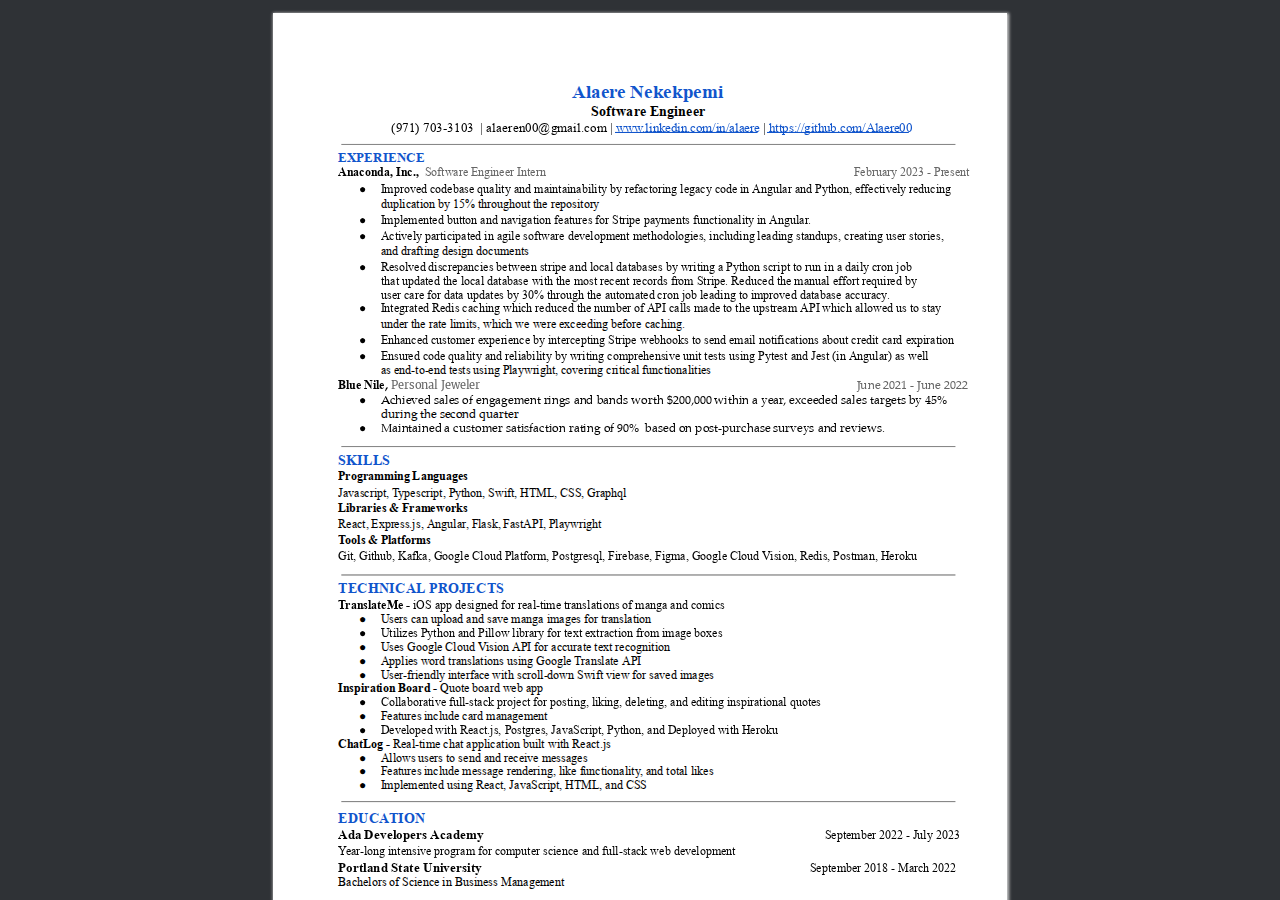
<file: resume.html>
<!DOCTYPE html>

<html xmlns="http://www.w3.org/1999/xhtml">
<head>
<meta charset="utf-8"/>

<meta http-equiv="X-UA-Compatible" content="IE=edge,chrome=1"/>
<style type="text/css">
/*! 
 * Base CSS for pdf2htmlEX
 * Copyright 2012,2013 Lu Wang <coolwanglu@gmail.com> 
 * https://github.com/coolwanglu/pdf2htmlEX/blob/master/share/LICENSE
 */#sidebar{position:absolute;top:0;left:0;bottom:0;width:250px;padding:0;margin:0;overflow:auto}#page-container{position:absolute;top:0;left:0;margin:0;padding:0;border:0}@media screen{#sidebar.opened+#page-container{left:250px}#page-container{bottom:0;right:0;overflow:auto}.loading-indicator{display:none}.loading-indicator.active{display:block;position:absolute;width:64px;height:64px;top:50%;left:50%;margin-top:-32px;margin-left:-32px}.loading-indicator img{position:absolute;top:0;left:0;bottom:0;right:0}}@media print{@page{margin:0}html{margin:0}body{margin:0;-webkit-print-color-adjust:exact}#sidebar{display:none}#page-container{width:auto;height:auto;overflow:visible;background-color:transparent}.d{display:none}}.pf{position:relative;background-color:white;overflow:hidden;margin:0;border:0}.pc{position:absolute;border:0;padding:0;margin:0;top:0;left:0;width:100%;height:100%;overflow:hidden;display:block;transform-origin:0 0;-ms-transform-origin:0 0;-webkit-transform-origin:0 0}.pc.opened{display:block}.bf{position:absolute;border:0;margin:0;top:0;bottom:0;width:100%;height:100%;-ms-user-select:none;-moz-user-select:none;-webkit-user-select:none;user-select:none}.bi{position:absolute;border:0;margin:0;-ms-user-select:none;-moz-user-select:none;-webkit-user-select:none;user-select:none}@media print{.pf{margin:0;box-shadow:none;page-break-after:always;page-break-inside:avoid}@-moz-document url-prefix(){.pf{overflow:visible;border:1px solid #fff}.pc{overflow:visible}}}.c{position:absolute;border:0;padding:0;margin:0;overflow:hidden;display:block}.t{position:absolute;white-space:pre;font-size:1px;transform-origin:0 100%;-ms-transform-origin:0 100%;-webkit-transform-origin:0 100%;unicode-bidi:bidi-override;-moz-font-feature-settings:"liga" 0}.t:after{content:''}.t:before{content:'';display:inline-block}.t span{position:relative;unicode-bidi:bidi-override}._{display:inline-block;color:transparent;z-index:-1}::selection{background:rgba(255,255,0,1.0)}::-moz-selection{background:rgba(255,255,0,1.0)}.pi{display:none}.d{position:absolute;transform-origin:0 100%;-ms-transform-origin:0 100%;-webkit-transform-origin:0 100%}.it{border:0;background-color:rgba(255,255,255,0.0)}.ir:hover{cursor:pointer}</style>
<style type="text/css">
/*! 
 * Fancy styles for pdf2htmlEX
 * Copyright 2012,2013 Lu Wang <coolwanglu@gmail.com> 
 * https://github.com/coolwanglu/pdf2htmlEX/blob/master/share/LICENSE
 */@keyframes fadein{from{opacity:0}to{opacity:1}}@-webkit-keyframes fadein{from{opacity:0}to{opacity:1}}@keyframes swing{0{transform:rotate(0)}10%{transform:rotate(0)}90%{transform:rotate(720deg)}100%{transform:rotate(720deg)}}@-webkit-keyframes swing{0{-webkit-transform:rotate(0)}10%{-webkit-transform:rotate(0)}90%{-webkit-transform:rotate(720deg)}100%{-webkit-transform:rotate(720deg)}}@media screen{#sidebar{background-color:#2f3236;background-image:url("[data-uri]")}#outline{font-family:Georgia,Times,"Times New Roman",serif;font-size:13px;margin:2em 1em}#outline ul{padding:0}#outline li{list-style-type:none;margin:1em 0}#outline li>ul{margin-left:1em}#outline a,#outline a:visited,#outline a:hover,#outline a:active{line-height:1.2;color:#e8e8e8;text-overflow:ellipsis;white-space:nowrap;text-decoration:none;display:block;overflow:hidden;outline:0}#outline a:hover{color:#0cf}#page-container{background-color:#2f3236;-webkit-transition:left 500ms;transition:left 500ms}.pf{margin:13px auto;box-shadow:1px 1px 3px 1px #cccccc;border-collapse:separate}.pc.opened{-webkit-animation:fadein 100ms;animation:fadein 100ms}.loading-indicator.active{-webkit-animation:swing 1.5s ease-in-out .01s infinite alternate none;animation:swing 1.5s ease-in-out .01s infinite alternate none}.checked{background:no-repeat url([data-uri])}}</style>
<style type="text/css">
.ff0{font-family:sans-serif;visibility:hidden;}
@font-face{font-family:ff1;src:url('[data-uri]')format("woff");}.ff1{font-family:ff1;line-height:0.893555;font-style:normal;font-weight:normal;visibility:visible;}
@font-face{font-family:ff2;src:url('[data-uri]')format("woff");}.ff2{font-family:ff2;line-height:0.910645;font-style:normal;font-weight:normal;visibility:visible;}
@font-face{font-family:ff3;src:url('[data-uri]')format("woff");}.ff3{font-family:ff3;line-height:0.666504;font-style:normal;font-weight:normal;visibility:visible;}
@font-face{font-family:ff4;src:url('[data-uri]')format("woff");}.ff4{font-family:ff4;line-height:0.846000;font-style:normal;font-weight:normal;visibility:visible;}
@font-face{font-family:ff5;src:url('[data-uri]')format("woff");}.ff5{font-family:ff5;line-height:0.998000;font-style:normal;font-weight:normal;visibility:visible;}
@font-face{font-family:ff6;src:url('[data-uri]')format("woff");}.ff6{font-family:ff6;line-height:1.014000;font-style:normal;font-weight:normal;visibility:visible;}
.m0{transform:matrix(0.300000,0.000000,0.000000,0.300000,0,0);-ms-transform:matrix(0.300000,0.000000,0.000000,0.300000,0,0);-webkit-transform:matrix(0.300000,0.000000,0.000000,0.300000,0,0);}
.m1{transform:matrix(1.200000,0.000000,0.000000,1.200000,0,0);-ms-transform:matrix(1.200000,0.000000,0.000000,1.200000,0,0);-webkit-transform:matrix(1.200000,0.000000,0.000000,1.200000,0,0);}
.v0{vertical-align:0.000000px;}
.ls0{letter-spacing:0.000000px;}
.sc_{text-shadow:none;}
.sc0{text-shadow:-0.015em 0 transparent,0 0.015em transparent,0.015em 0 transparent,0 -0.015em  transparent;}
@media screen and (-webkit-min-device-pixel-ratio:0){
.sc_{-webkit-text-stroke:0px transparent;}
.sc0{-webkit-text-stroke:0.015em transparent;text-shadow:none;}
}
.ws0{word-spacing:0.000000px;}
._a{margin-left:-4.015182px;}
._4{margin-left:-2.727539px;}
._0{margin-left:-1.193487px;}
._7{width:9.064349px;}
._3{width:10.071674px;}
._2{width:11.132820px;}
._1{width:15.989120px;}
._6{width:47.839844px;}
._5{width:1027.243989px;}
._b{width:1093.643152px;}
._9{width:1136.722672px;}
._8{width:1254.471149px;}
.fc0{color:rgb(17,85,204);}
.fc2{color:rgb(102,102,102);}
.fc1{color:rgb(0,0,0);}
.fs5{font-size:36.000000px;}
.fs4{font-size:39.999999px;}
.fs3{font-size:42.000000px;}
.fs2{font-size:44.000001px;}
.fs1{font-size:48.000000px;}
.fs0{font-size:64.000002px;}
.y0{bottom:0.000000px;}
.y31{bottom:77.912919px;}
.y30{bottom:91.971316px;}
.y2f{bottom:108.523903px;}
.y2e{bottom:124.215743px;}
.y2d{bottom:140.173172px;}
.y2c{bottom:174.390896px;}
.y2b{bottom:188.242460px;}
.y2a{bottom:202.094012px;}
.y29{bottom:215.945583px;}
.y28{bottom:229.744412px;}
.y27{bottom:243.595976px;}
.y26{bottom:257.447528px;}
.y25{bottom:271.299099px;}
.y24{bottom:285.097928px;}
.y23{bottom:298.949492px;}
.y22{bottom:312.801044px;}
.y21{bottom:326.652608px;}
.y20{bottom:340.504172px;}
.y1f{bottom:354.355743px;}
.y1e{bottom:369.501630px;}
.y1d{bottom:403.548555px;}
.y1c{bottom:419.417211px;}
.y1b{bottom:435.285867px;}
.y1a{bottom:451.154511px;}
.y19{bottom:467.023167px;}
.y18{bottom:482.891823px;}
.y17{bottom:498.037686px;}
.y16{bottom:530.707100px;}
.y15{bottom:545.250960px;}
.y14{bottom:559.650956px;}
.y13{bottom:574.523591px;}
.y12{bottom:589.672923px;}
.y11{bottom:603.471752px;}
.y10{bottom:619.401044px;}
.yf{bottom:635.322435px;}
.ye{bottom:651.199016px;}
.yd{bottom:665.050575px;}
.yc{bottom:678.849411px;}
.yb{bottom:692.648240px;}
.ya{bottom:708.307323px;}
.y9{bottom:723.920576px;}
.y8{bottom:739.586572px;}
.y7{bottom:755.245678px;}
.y6{bottom:770.858936px;}
.y5{bottom:787.464257px;}
.y4{bottom:801.522656px;}
.y3{bottom:831.880079px;}
.y2{bottom:847.318360px;}
.y1{bottom:865.434375px;}
.h8{height:27.109374px;}
.h5{height:27.792968px;}
.h7{height:29.239999px;}
.h4{height:29.820313px;}
.h6{height:29.920001px;}
.h3{height:30.572266px;}
.h2{height:32.531250px;}
.h1{height:43.375001px;}
.h0{height:950.400000px;}
.w0{width:734.400000px;}
.x0{left:0.000000px;}
.x4{left:64.800000px;}
.x5{left:86.400000px;}
.x6{left:108.000000px;}
.x3{left:118.430897px;}
.x1{left:299.620269px;}
.x2{left:318.149010px;}
@media print{
.v0{vertical-align:0.000000pt;}
.ls0{letter-spacing:0.000000pt;}
.ws0{word-spacing:0.000000pt;}
._a{margin-left:-4.461313pt;}
._4{margin-left:-3.030599pt;}
._0{margin-left:-1.326097pt;}
._7{width:10.071499pt;}
._3{width:11.190749pt;}
._2{width:12.369800pt;}
._1{width:17.765689pt;}
._6{width:53.155382pt;}
._5{width:1141.382210pt;}
._b{width:1215.159058pt;}
._9{width:1263.025191pt;}
._8{width:1393.856832pt;}
.fs5{font-size:40.000000pt;}
.fs4{font-size:44.444443pt;}
.fs3{font-size:46.666667pt;}
.fs2{font-size:48.888890pt;}
.fs1{font-size:53.333333pt;}
.fs0{font-size:71.111113pt;}
.y0{bottom:0.000000pt;}
.y31{bottom:86.569910pt;}
.y30{bottom:102.190351pt;}
.y2f{bottom:120.582115pt;}
.y2e{bottom:138.017492pt;}
.y2d{bottom:155.747969pt;}
.y2c{bottom:193.767663pt;}
.y2b{bottom:209.158289pt;}
.y2a{bottom:224.548903pt;}
.y29{bottom:239.939536pt;}
.y28{bottom:255.271569pt;}
.y27{bottom:270.662196pt;}
.y26{bottom:286.052809pt;}
.y25{bottom:301.443443pt;}
.y24{bottom:316.775476pt;}
.y23{bottom:332.166103pt;}
.y22{bottom:347.556716pt;}
.y21{bottom:362.947343pt;}
.y20{bottom:378.337969pt;}
.y1f{bottom:393.728603pt;}
.y1e{bottom:410.557367pt;}
.y1d{bottom:448.387283pt;}
.y1c{bottom:466.019123pt;}
.y1b{bottom:483.650963pt;}
.y1a{bottom:501.282790pt;}
.y19{bottom:518.914630pt;}
.y18{bottom:536.546470pt;}
.y17{bottom:553.375207pt;}
.y16{bottom:589.674556pt;}
.y15{bottom:605.834400pt;}
.y14{bottom:621.834396pt;}
.y13{bottom:638.359546pt;}
.y12{bottom:655.192136pt;}
.y11{bottom:670.524169pt;}
.y10{bottom:688.223383pt;}
.yf{bottom:705.913816pt;}
.ye{bottom:723.554463pt;}
.yd{bottom:738.945083pt;}
.yc{bottom:754.277123pt;}
.yb{bottom:769.609156pt;}
.ya{bottom:787.008136pt;}
.y9{bottom:804.356196pt;}
.y8{bottom:821.762857pt;}
.y7{bottom:839.161864pt;}
.y6{bottom:856.509929pt;}
.y5{bottom:874.960286pt;}
.y4{bottom:890.580729pt;}
.y3{bottom:924.311199pt;}
.y2{bottom:941.464844pt;}
.y1{bottom:961.593750pt;}
.h8{height:30.121527pt;}
.h5{height:30.881076pt;}
.h7{height:32.488888pt;}
.h4{height:33.133681pt;}
.h6{height:33.244445pt;}
.h3{height:33.969185pt;}
.h2{height:36.145833pt;}
.h1{height:48.194446pt;}
.h0{height:1056.000000pt;}
.w0{width:816.000000pt;}
.x0{left:0.000000pt;}
.x4{left:72.000000pt;}
.x5{left:96.000000pt;}
.x6{left:120.000000pt;}
.x3{left:131.589886pt;}
.x1{left:332.911410pt;}
.x2{left:353.498900pt;}
}
</style>
<script>
/*
 Copyright 2012 Mozilla Foundation 
 Copyright 2013 Lu Wang <coolwanglu@gmail.com>
 Apachine License Version 2.0 
*/
(function(){function b(a,b,e,f){var c=(a.className||"").split(/\s+/g);""===c[0]&&c.shift();var d=c.indexOf(b);0>d&&e&&c.push(b);0<=d&&f&&c.splice(d,1);a.className=c.join(" ");return 0<=d}if(!("classList"in document.createElement("div"))){var e={add:function(a){b(this.element,a,!0,!1)},contains:function(a){return b(this.element,a,!1,!1)},remove:function(a){b(this.element,a,!1,!0)},toggle:function(a){b(this.element,a,!0,!0)}};Object.defineProperty(HTMLElement.prototype,"classList",{get:function(){if(this._classList)return this._classList;
var a=Object.create(e,{element:{value:this,writable:!1,enumerable:!0}});Object.defineProperty(this,"_classList",{value:a,writable:!1,enumerable:!1});return a},enumerable:!0})}})();
</script>
<script>
(function(){/*
 pdf2htmlEX.js: Core UI functions for pdf2htmlEX 
 Copyright 2012,2013 Lu Wang <coolwanglu@gmail.com> and other contributors 
 https://github.com/coolwanglu/pdf2htmlEX/blob/master/share/LICENSE 
*/
var pdf2htmlEX=window.pdf2htmlEX=window.pdf2htmlEX||{},CSS_CLASS_NAMES={page_frame:"pf",page_content_box:"pc",page_data:"pi",background_image:"bi",link:"l",input_radio:"ir",__dummy__:"no comma"},DEFAULT_CONFIG={container_id:"page-container",sidebar_id:"sidebar",outline_id:"outline",loading_indicator_cls:"loading-indicator",preload_pages:3,render_timeout:100,scale_step:0.9,key_handler:!0,hashchange_handler:!0,view_history_handler:!0,__dummy__:"no comma"},EPS=1E-6;
function invert(a){var b=a[0]*a[3]-a[1]*a[2];return[a[3]/b,-a[1]/b,-a[2]/b,a[0]/b,(a[2]*a[5]-a[3]*a[4])/b,(a[1]*a[4]-a[0]*a[5])/b]}function transform(a,b){return[a[0]*b[0]+a[2]*b[1]+a[4],a[1]*b[0]+a[3]*b[1]+a[5]]}function get_page_number(a){return parseInt(a.getAttribute("data-page-no"),16)}function disable_dragstart(a){for(var b=0,c=a.length;b<c;++b)a[b].addEventListener("dragstart",function(){return!1},!1)}
function clone_and_extend_objs(a){for(var b={},c=0,e=arguments.length;c<e;++c){var h=arguments[c],d;for(d in h)h.hasOwnProperty(d)&&(b[d]=h[d])}return b}
function Page(a){if(a){this.shown=this.loaded=!1;this.page=a;this.num=get_page_number(a);this.original_height=a.clientHeight;this.original_width=a.clientWidth;var b=a.getElementsByClassName(CSS_CLASS_NAMES.page_content_box)[0];b&&(this.content_box=b,this.original_scale=this.cur_scale=this.original_height/b.clientHeight,this.page_data=JSON.parse(a.getElementsByClassName(CSS_CLASS_NAMES.page_data)[0].getAttribute("data-data")),this.ctm=this.page_data.ctm,this.ictm=invert(this.ctm),this.loaded=!0)}}
Page.prototype={hide:function(){this.loaded&&this.shown&&(this.content_box.classList.remove("opened"),this.shown=!1)},show:function(){this.loaded&&!this.shown&&(this.content_box.classList.add("opened"),this.shown=!0)},rescale:function(a){this.cur_scale=0===a?this.original_scale:a;this.loaded&&(a=this.content_box.style,a.msTransform=a.webkitTransform=a.transform="scale("+this.cur_scale.toFixed(3)+")");a=this.page.style;a.height=this.original_height*this.cur_scale+"px";a.width=this.original_width*this.cur_scale+
"px"},view_position:function(){var a=this.page,b=a.parentNode;return[b.scrollLeft-a.offsetLeft-a.clientLeft,b.scrollTop-a.offsetTop-a.clientTop]},height:function(){return this.page.clientHeight},width:function(){return this.page.clientWidth}};function Viewer(a){this.config=clone_and_extend_objs(DEFAULT_CONFIG,0<arguments.length?a:{});this.pages_loading=[];this.init_before_loading_content();var b=this;document.addEventListener("DOMContentLoaded",function(){b.init_after_loading_content()},!1)}
Viewer.prototype={scale:1,cur_page_idx:0,first_page_idx:0,init_before_loading_content:function(){this.pre_hide_pages()},initialize_radio_button:function(){for(var a=document.getElementsByClassName(CSS_CLASS_NAMES.input_radio),b=0;b<a.length;b++)a[b].addEventListener("click",function(){this.classList.toggle("checked")})},init_after_loading_content:function(){this.sidebar=document.getElementById(this.config.sidebar_id);this.outline=document.getElementById(this.config.outline_id);this.container=document.getElementById(this.config.container_id);
this.loading_indicator=document.getElementsByClassName(this.config.loading_indicator_cls)[0];for(var a=!0,b=this.outline.childNodes,c=0,e=b.length;c<e;++c)if("ul"===b[c].nodeName.toLowerCase()){a=!1;break}a||this.sidebar.classList.add("opened");this.find_pages();if(0!=this.pages.length){disable_dragstart(document.getElementsByClassName(CSS_CLASS_NAMES.background_image));this.config.key_handler&&this.register_key_handler();var h=this;this.config.hashchange_handler&&window.addEventListener("hashchange",
function(a){h.navigate_to_dest(document.location.hash.substring(1))},!1);this.config.view_history_handler&&window.addEventListener("popstate",function(a){a.state&&h.navigate_to_dest(a.state)},!1);this.container.addEventListener("scroll",function(){h.update_page_idx();h.schedule_render(!0)},!1);[this.container,this.outline].forEach(function(a){a.addEventListener("click",h.link_handler.bind(h),!1)});this.initialize_radio_button();this.render()}},find_pages:function(){for(var a=[],b={},c=this.container.childNodes,
e=0,h=c.length;e<h;++e){var d=c[e];d.nodeType===Node.ELEMENT_NODE&&d.classList.contains(CSS_CLASS_NAMES.page_frame)&&(d=new Page(d),a.push(d),b[d.num]=a.length-1)}this.pages=a;this.page_map=b},load_page:function(a,b,c){var e=this.pages;if(!(a>=e.length||(e=e[a],e.loaded||this.pages_loading[a]))){var e=e.page,h=e.getAttribute("data-page-url");if(h){this.pages_loading[a]=!0;var d=e.getElementsByClassName(this.config.loading_indicator_cls)[0];"undefined"===typeof d&&(d=this.loading_indicator.cloneNode(!0),
d.classList.add("active"),e.appendChild(d));var f=this,g=new XMLHttpRequest;g.open("GET",h,!0);g.onload=function(){if(200===g.status||0===g.status){var b=document.createElement("div");b.innerHTML=g.responseText;for(var d=null,b=b.childNodes,e=0,h=b.length;e<h;++e){var p=b[e];if(p.nodeType===Node.ELEMENT_NODE&&p.classList.contains(CSS_CLASS_NAMES.page_frame)){d=p;break}}b=f.pages[a];f.container.replaceChild(d,b.page);b=new Page(d);f.pages[a]=b;b.hide();b.rescale(f.scale);disable_dragstart(d.getElementsByClassName(CSS_CLASS_NAMES.background_image));
f.schedule_render(!1);c&&c(b)}delete f.pages_loading[a]};g.send(null)}void 0===b&&(b=this.config.preload_pages);0<--b&&(f=this,setTimeout(function(){f.load_page(a+1,b)},0))}},pre_hide_pages:function(){var a="@media screen{."+CSS_CLASS_NAMES.page_content_box+"{display:none;}}",b=document.createElement("style");b.styleSheet?b.styleSheet.cssText=a:b.appendChild(document.createTextNode(a));document.head.appendChild(b)},render:function(){for(var a=this.container,b=a.scrollTop,c=a.clientHeight,a=b-c,b=
b+c+c,c=this.pages,e=0,h=c.length;e<h;++e){var d=c[e],f=d.page,g=f.offsetTop+f.clientTop,f=g+f.clientHeight;g<=b&&f>=a?d.loaded?d.show():this.load_page(e):d.hide()}},update_page_idx:function(){var a=this.pages,b=a.length;if(!(2>b)){for(var c=this.container,e=c.scrollTop,c=e+c.clientHeight,h=-1,d=b,f=d-h;1<f;){var g=h+Math.floor(f/2),f=a[g].page;f.offsetTop+f.clientTop+f.clientHeight>=e?d=g:h=g;f=d-h}this.first_page_idx=d;for(var g=h=this.cur_page_idx,k=0;d<b;++d){var f=a[d].page,l=f.offsetTop+f.clientTop,
f=f.clientHeight;if(l>c)break;f=(Math.min(c,l+f)-Math.max(e,l))/f;if(d===h&&Math.abs(f-1)<=EPS){g=h;break}f>k&&(k=f,g=d)}this.cur_page_idx=g}},schedule_render:function(a){if(void 0!==this.render_timer){if(!a)return;clearTimeout(this.render_timer)}var b=this;this.render_timer=setTimeout(function(){delete b.render_timer;b.render()},this.config.render_timeout)},register_key_handler:function(){var a=this;window.addEventListener("DOMMouseScroll",function(b){if(b.ctrlKey){b.preventDefault();var c=a.container,
e=c.getBoundingClientRect(),c=[b.clientX-e.left-c.clientLeft,b.clientY-e.top-c.clientTop];a.rescale(Math.pow(a.config.scale_step,b.detail),!0,c)}},!1);window.addEventListener("keydown",function(b){var c=!1,e=b.ctrlKey||b.metaKey,h=b.altKey;switch(b.keyCode){case 61:case 107:case 187:e&&(a.rescale(1/a.config.scale_step,!0),c=!0);break;case 173:case 109:case 189:e&&(a.rescale(a.config.scale_step,!0),c=!0);break;case 48:e&&(a.rescale(0,!1),c=!0);break;case 33:h?a.scroll_to(a.cur_page_idx-1):a.container.scrollTop-=
a.container.clientHeight;c=!0;break;case 34:h?a.scroll_to(a.cur_page_idx+1):a.container.scrollTop+=a.container.clientHeight;c=!0;break;case 35:a.container.scrollTop=a.container.scrollHeight;c=!0;break;case 36:a.container.scrollTop=0,c=!0}c&&b.preventDefault()},!1)},rescale:function(a,b,c){var e=this.scale;this.scale=a=0===a?1:b?e*a:a;c||(c=[0,0]);b=this.container;c[0]+=b.scrollLeft;c[1]+=b.scrollTop;for(var h=this.pages,d=h.length,f=this.first_page_idx;f<d;++f){var g=h[f].page;if(g.offsetTop+g.clientTop>=
c[1])break}g=f-1;0>g&&(g=0);var g=h[g].page,k=g.clientWidth,f=g.clientHeight,l=g.offsetLeft+g.clientLeft,m=c[0]-l;0>m?m=0:m>k&&(m=k);k=g.offsetTop+g.clientTop;c=c[1]-k;0>c?c=0:c>f&&(c=f);for(f=0;f<d;++f)h[f].rescale(a);b.scrollLeft+=m/e*a+g.offsetLeft+g.clientLeft-m-l;b.scrollTop+=c/e*a+g.offsetTop+g.clientTop-c-k;this.schedule_render(!0)},fit_width:function(){var a=this.cur_page_idx;this.rescale(this.container.clientWidth/this.pages[a].width(),!0);this.scroll_to(a)},fit_height:function(){var a=this.cur_page_idx;
this.rescale(this.container.clientHeight/this.pages[a].height(),!0);this.scroll_to(a)},get_containing_page:function(a){for(;a;){if(a.nodeType===Node.ELEMENT_NODE&&a.classList.contains(CSS_CLASS_NAMES.page_frame)){a=get_page_number(a);var b=this.page_map;return a in b?this.pages[b[a]]:null}a=a.parentNode}return null},link_handler:function(a){var b=a.target,c=b.getAttribute("data-dest-detail");if(c){if(this.config.view_history_handler)try{var e=this.get_current_view_hash();window.history.replaceState(e,
"","#"+e);window.history.pushState(c,"","#"+c)}catch(h){}this.navigate_to_dest(c,this.get_containing_page(b));a.preventDefault()}},navigate_to_dest:function(a,b){try{var c=JSON.parse(a)}catch(e){return}if(c instanceof Array){var h=c[0],d=this.page_map;if(h in d){for(var f=d[h],h=this.pages[f],d=2,g=c.length;d<g;++d){var k=c[d];if(null!==k&&"number"!==typeof k)return}for(;6>c.length;)c.push(null);var g=b||this.pages[this.cur_page_idx],d=g.view_position(),d=transform(g.ictm,[d[0],g.height()-d[1]]),
g=this.scale,l=[0,0],m=!0,k=!1,n=this.scale;switch(c[1]){case "XYZ":l=[null===c[2]?d[0]:c[2]*n,null===c[3]?d[1]:c[3]*n];g=c[4];if(null===g||0===g)g=this.scale;k=!0;break;case "Fit":case "FitB":l=[0,0];k=!0;break;case "FitH":case "FitBH":l=[0,null===c[2]?d[1]:c[2]*n];k=!0;break;case "FitV":case "FitBV":l=[null===c[2]?d[0]:c[2]*n,0];k=!0;break;case "FitR":l=[c[2]*n,c[5]*n],m=!1,k=!0}if(k){this.rescale(g,!1);var p=this,c=function(a){l=transform(a.ctm,l);m&&(l[1]=a.height()-l[1]);p.scroll_to(f,l)};h.loaded?
c(h):(this.load_page(f,void 0,c),this.scroll_to(f))}}}},scroll_to:function(a,b){var c=this.pages;if(!(0>a||a>=c.length)){c=c[a].view_position();void 0===b&&(b=[0,0]);var e=this.container;e.scrollLeft+=b[0]-c[0];e.scrollTop+=b[1]-c[1]}},get_current_view_hash:function(){var a=[],b=this.pages[this.cur_page_idx];a.push(b.num);a.push("XYZ");var c=b.view_position(),c=transform(b.ictm,[c[0],b.height()-c[1]]);a.push(c[0]/this.scale);a.push(c[1]/this.scale);a.push(this.scale);return JSON.stringify(a)}};
pdf2htmlEX.Viewer=Viewer;})();
</script>
<script>
try{
pdf2htmlEX.defaultViewer = new pdf2htmlEX.Viewer({});
}catch(e){}
</script>
<title></title>
</head>
<body>
<div id="sidebar">
<div id="outline">
</div>
</div>
<div id="page-container">
<div id="pf1" class="pf w0 h0" data-page-no="1"><div class="pc pc1 w0 h0"><img class="bi x0 y0 w0 h0" alt="" src="[data-uri]"/><div class="t m0 x1 h1 y1 ff1 fs0 fc0 sc0 ls0 ws0">Alaer<span class="_ _0"></span>e<span class="_ _1"> </span>Nekekpemi</div><div class="t m0 x2 h2 y2 ff1 fs1 fc1 sc0 ls0 ws0">Software<span class="_ _2"> </span>Engineer</div><div class="t m0 x3 h3 y3 ff2 fs2 fc1 sc0 ls0 ws0">(971)<span class="_ _2"> </span>703-3103<span class="_"> </span>|<span class="_ _2"> </span>alaeren00@gmail.com<span class="_ _2"> </span>|<span class="_ _3"> </span><span class="fs3 fc0">www<span class="_ _4"></span>.linkedin.com/in/alaere<span class="_ _3"> </span><span class="fs2 fc1">|<span class="_ _2"> </span></span>https://github.com/Alaere00</span></div><div class="t m0 x4 h4 y4 ff1 fs2 fc0 sc0 ls0 ws0">EXPERIENCE</div><div class="t m0 x4 h5 y5 ff1 fs4 fc1 sc0 ls0 ws0">Anaconda,<span class="_ _3"> </span>Inc.,<span class="_"> </span><span class="ff2 fc2">Software<span class="_ _3"> </span>Engineer<span class="_ _3"> </span>Intern<span class="_ _5"> </span>February<span class="_ _3"> </span>2023<span class="_ _3"> </span>-<span class="_ _3"> </span>Present</span></div><div class="t m0 x5 h5 y6 ff3 fs4 fc1 sc0 ls0 ws0">●<span class="_ _6"> </span><span class="ff2">Improved<span class="_ _3"> </span>codebase<span class="_ _3"> </span>quality<span class="_ _3"> </span>and<span class="_ _3"> </span>maintainability<span class="_ _3"> </span>by<span class="_ _3"> </span>refactoring<span class="_ _3"> </span>legacy<span class="_ _7"> </span>code<span class="_ _7"> </span>in<span class="_ _3"> </span>Angular<span class="_ _3"> </span>and<span class="_ _3"> </span>Python,<span class="_ _3"> </span>effectively<span class="_ _7"> </span>reducing</span></div><div class="t m0 x6 h5 y7 ff2 fs4 fc1 sc0 ls0 ws0">duplication<span class="_ _7"> </span>by<span class="_ _3"> </span>15%<span class="_ _3"> </span>throughout<span class="_ _3"> </span>the<span class="_ _3"> </span>repository</div><div class="t m0 x5 h5 y8 ff3 fs4 fc1 sc0 ls0 ws0">●<span class="_ _6"> </span><span class="ff2">Implemented<span class="_ _7"> </span>button<span class="_ _3"> </span>and<span class="_ _3"> </span>navigation<span class="_ _3"> </span>features<span class="_ _3"> </span>for<span class="_ _3"> </span>Stripe<span class="_ _3"> </span>payments<span class="_ _3"> </span>functionality<span class="_ _7"> </span>in<span class="_ _3"> </span>Angular<span class="_ _0"></span>.</span></div><div class="t m0 x5 h5 y9 ff3 fs4 fc1 sc0 ls0 ws0">●<span class="_ _6"> </span><span class="ff2">Actively<span class="_ _7"> </span>participated<span class="_ _3"> </span>in<span class="_ _3"> </span>agile<span class="_ _3"> </span>software<span class="_ _3"> </span>development<span class="_ _3"> </span>methodologies,<span class="_ _3"> </span>including<span class="_ _7"> </span>leading<span class="_ _3"> </span>standups,<span class="_ _3"> </span>creating<span class="_ _3"> </span>user<span class="_ _3"> </span>stories,</span></div><div class="t m0 x6 h5 ya ff2 fs4 fc1 sc0 ls0 ws0">and<span class="_ _7"> </span>drafting<span class="_ _3"> </span>design<span class="_ _3"> </span>documents</div><div class="t m0 x5 h5 yb ff3 fs4 fc1 sc0 ls0 ws0">●<span class="_ _6"> </span><span class="ff2">Resolved<span class="_ _7"> </span>discrepancies<span class="_ _3"> </span>between<span class="_ _3"> </span>stripe<span class="_ _3"> </span>and<span class="_ _3"> </span>local<span class="_ _3"> </span>databases<span class="_ _3"> </span>by<span class="_ _3"> </span>writing<span class="_ _7"> </span>a<span class="_ _3"> </span>Python<span class="_ _3"> </span>script<span class="_ _3"> </span>to<span class="_ _3"> </span>run<span class="_ _3"> </span>in<span class="_ _3"> </span>a<span class="_ _3"> </span>daily<span class="_ _3"> </span>cron<span class="_ _3"> </span>job</span></div><div class="t m0 x6 h5 yc ff2 fs4 fc1 sc0 ls0 ws0">that<span class="_ _7"> </span>updated<span class="_ _3"> </span>the<span class="_ _3"> </span>local<span class="_ _3"> </span>database<span class="_ _3"> </span>with<span class="_ _3"> </span>the<span class="_ _3"> </span>most<span class="_ _3"> </span>recent<span class="_ _3"> </span>records<span class="_ _7"> </span>from<span class="_ _3"> </span>Stripe.<span class="_ _3"> </span>Reduced<span class="_ _3"> </span>the<span class="_ _3"> </span>manual<span class="_ _3"> </span>effort<span class="_ _7"> </span>required<span class="_ _3"> </span>by</div><div class="t m0 x6 h5 yd ff2 fs4 fc1 sc0 ls0 ws0">user<span class="_ _7"> </span>care<span class="_ _3"> </span>for<span class="_ _3"> </span>data<span class="_ _3"> </span>updates<span class="_ _3"> </span>by<span class="_ _3"> </span>30%<span class="_ _3"> </span>through<span class="_ _3"> </span>the<span class="_ _3"> </span>automated<span class="_ _7"> </span>cron<span class="_ _3"> </span>job<span class="_ _3"> </span>leading<span class="_ _3"> </span>to<span class="_ _3"> </span>improved<span class="_ _3"> </span>database<span class="_ _3"> </span>accuracy<span class="_ _4"></span>.</div><div class="t m0 x5 h5 ye ff3 fs4 fc1 sc0 ls0 ws0">●<span class="_ _6"> </span><span class="ff2">Integrated<span class="_ _7"> </span>Redis<span class="_ _3"> </span>caching<span class="_ _3"> </span>which<span class="_ _3"> </span>reduced<span class="_ _3"> </span>the<span class="_ _3"> </span>number<span class="_ _3"> </span>of<span class="_ _3"> </span>API<span class="_ _7"> </span>calls<span class="_ _3"> </span>made<span class="_ _3"> </span>to<span class="_ _3"> </span>the<span class="_ _3"> </span>upstream<span class="_ _3"> </span>API<span class="_ _3"> </span>which<span class="_ _3"> </span>allowed<span class="_ _3"> </span>us<span class="_ _3"> </span>to<span class="_ _7"> </span>stay</span></div><div class="t m0 x6 h5 yf ff2 fs4 fc1 sc0 ls0 ws0">under<span class="_ _7"> </span>the<span class="_ _3"> </span>rate<span class="_ _3"> </span>limits,<span class="_ _3"> </span>which<span class="_ _3"> </span>we<span class="_ _3"> </span>were<span class="_ _3"> </span>exceeding<span class="_ _3"> </span>before<span class="_ _3"> </span>caching.</div><div class="t m0 x5 h5 y10 ff3 fs4 fc1 sc0 ls0 ws0">●<span class="_ _6"> </span><span class="ff2">Enhanced<span class="_ _7"> </span>customer<span class="_ _3"> </span>experience<span class="_ _3"> </span>by<span class="_ _3"> </span>intercepting<span class="_ _3"> </span>Stripe<span class="_ _3"> </span>webhooks<span class="_ _3"> </span>to<span class="_ _3"> </span>send<span class="_ _7"> </span>email<span class="_ _3"> </span>notifications<span class="_ _3"> </span>about<span class="_ _3"> </span>credit<span class="_ _3"> </span>card<span class="_ _3"> </span>expiration</span></div><div class="t m0 x5 h5 y11 ff3 fs4 fc1 sc0 ls0 ws0">●<span class="_ _6"> </span><span class="ff2">Ensured<span class="_ _7"> </span>code<span class="_ _3"> </span>quality<span class="_ _3"> </span>and<span class="_ _3"> </span>reliability<span class="_ _3"> </span>by<span class="_ _3"> </span>writing<span class="_ _3"> </span>comprehensive<span class="_ _3"> </span>unit<span class="_ _7"> </span>tests<span class="_ _3"> </span>using<span class="_ _3"> </span>Pytest<span class="_ _3"> </span>and<span class="_ _3"> </span>Jest<span class="_ _3"> </span>(in<span class="_ _3"> </span>Angular)<span class="_ _3"> </span>as<span class="_ _3"> </span>well</span></div><div class="t m0 x6 h5 y12 ff2 fs4 fc1 sc0 ls0 ws0">as<span class="_ _7"> </span>end-to-end<span class="_ _3"> </span>tests<span class="_ _3"> </span>using<span class="_ _3"> </span>Playwright,<span class="_ _3"> </span>covering<span class="_ _3"> </span>critical<span class="_ _3"> </span>functionalities</div><div class="t m0 x4 h6 y13 ff1 fs4 fc1 sc0 ls0 ws0">Blue<span class="_ _7"> </span>Nile<span class="ff4 fs2">,<span class="_"> </span><span class="ff5 fs5 fc2">Personal<span class="_ _7"> </span>Jeweler<span class="_ _8"> </span><span class="ff6 fs4">June<span class="_ _7"> </span>2021<span class="_ _3"> </span>-<span class="_ _3"> </span>June<span class="_ _3"> </span>2022</span></span></span></div><div class="t m0 x5 h7 y14 ff3 fs4 fc1 sc0 ls0 ws0">●<span class="_ _6"> </span><span class="ff6">Achieved<span class="_ _7"> </span>sales<span class="_ _3"> </span>of<span class="_ _3"> </span>engagement<span class="_ _3"> </span>rings<span class="_ _3"> </span>and<span class="_ _3"> </span>bands<span class="_ _3"> </span>worth<span class="_ _3"> </span>$200,000<span class="_ _7"> </span>within<span class="_ _3"> </span>a<span class="_ _3"> </span>year<span class="_ _4"></span>,<span class="_ _3"> </span>exceeded<span class="_ _3"> </span>sales<span class="_ _3"> </span>targets<span class="_ _7"> </span>by<span class="_ _3"> </span>45%</span></div><div class="t m0 x6 h7 y15 ff6 fs4 fc1 sc0 ls0 ws0">during<span class="_ _7"> </span>the<span class="_ _3"> </span>second<span class="_ _3"> </span>quarter</div><div class="t m0 x5 h7 y16 ff3 fs4 fc1 sc0 ls0 ws0">●<span class="_ _6"> </span><span class="ff6">Maintained<span class="_ _7"> </span>a<span class="_ _3"> </span>customer<span class="_ _3"> </span>satisfaction<span class="_ _3"> </span>rating<span class="_ _3"> </span>of<span class="_ _3"> </span>90%<span class="_"> </span>based<span class="_ _3"> </span>on<span class="_ _3"> </span>post-purchase<span class="_ _7"> </span>surveys<span class="_ _3"> </span>and<span class="_ _7"> </span>reviews.</span></div><div class="t m0 x4 h2 y17 ff1 fs1 fc0 sc0 ls0 ws0">SKILLS</div><div class="t m0 x4 h8 y18 ff1 fs4 fc1 sc0 ls0 ws0">Programming<span class="_ _7"> </span>Languages</div><div class="t m0 x4 h5 y19 ff2 fs4 fc1 sc0 ls0 ws0">Javascript,<span class="_ _7"> </span>T<span class="_ _4"></span>ypescript,<span class="_ _3"> </span>Python,<span class="_ _3"> </span>Swift,<span class="_ _3"> </span>HTML,<span class="_ _3"> </span>CSS,<span class="_ _3"> </span>Graphql</div><div class="t m0 x4 h8 y1a ff1 fs4 fc1 sc0 ls0 ws0">Libraries<span class="_ _7"> </span>&amp;<span class="_ _3"> </span>Frameworks</div><div class="t m0 x4 h5 y1b ff2 fs4 fc1 sc0 ls0 ws0">React,<span class="_ _7"> </span>Express.js,<span class="_ _3"> </span>Angular,<span class="_ _7"> </span>Flask,<span class="_ _7"> </span>FastAPI,<span class="_ _3"> </span>Playwright</div><div class="t m0 x4 h8 y1c ff1 fs4 fc1 sc0 ls0 ws0">T<span class="_ _4"></span>ools<span class="_ _7"> </span>&amp;<span class="_ _7"> </span>Platforms</div><div class="t m0 x4 h5 y1d ff2 fs4 fc1 sc0 ls0 ws0">Git,<span class="_ _7"> </span>Github,<span class="_ _3"> </span>Kafka,<span class="_ _3"> </span>Google<span class="_ _3"> </span>Cloud<span class="_ _3"> </span>Platform,<span class="_ _3"> </span>Postgresql,<span class="_ _3"> </span>Firebase,<span class="_ _3"> </span>Figma,<span class="_ _7"> </span>Google<span class="_ _3"> </span>Cloud<span class="_ _3"> </span>V<span class="_ _4"></span>ision,<span class="_ _3"> </span>Redis,<span class="_ _3"> </span>Postman,<span class="_ _3"> </span>Heroku</div><div class="t m0 x4 h2 y1e ff1 fs1 fc0 sc0 ls0 ws0">TECHNICAL<span class="_ _2"> </span>PROJECTS</div><div class="t m0 x4 h5 y1f ff1 fs4 fc1 sc0 ls0 ws0">T<span class="_ _4"></span>ranslateMe<span class="_ _7"> </span>-<span class="_ _3"> </span><span class="ff2">iOS<span class="_ _3"> </span>app<span class="_ _3"> </span>designed<span class="_ _3"> </span>for<span class="_ _3"> </span>real-time<span class="_ _7"> </span>translations<span class="_ _3"> </span>of<span class="_ _3"> </span>manga<span class="_ _3"> </span>and<span class="_ _3"> </span>comics</span></div><div class="t m0 x5 h5 y20 ff3 fs4 fc1 sc0 ls0 ws0">●<span class="_ _6"> </span><span class="ff2">Users<span class="_ _7"> </span>can<span class="_ _3"> </span>upload<span class="_ _3"> </span>and<span class="_ _3"> </span>save<span class="_ _3"> </span>manga<span class="_ _3"> </span>images<span class="_ _3"> </span>for<span class="_ _3"> </span>translation</span></div><div class="t m0 x5 h5 y21 ff3 fs4 fc1 sc0 ls0 ws0">●<span class="_ _6"> </span><span class="ff2">Utilizes<span class="_ _7"> </span>Python<span class="_ _3"> </span>and<span class="_ _3"> </span>Pillow<span class="_ _3"> </span>library<span class="_ _3"> </span>for<span class="_ _3"> </span>text<span class="_ _3"> </span>extraction<span class="_ _3"> </span>from<span class="_ _3"> </span>image<span class="_ _7"> </span>boxes</span></div><div class="t m0 x5 h5 y22 ff3 fs4 fc1 sc0 ls0 ws0">●<span class="_ _6"> </span><span class="ff2">Uses<span class="_ _7"> </span>Google<span class="_ _3"> </span>Cloud<span class="_ _3"> </span>V<span class="_ _4"></span>ision<span class="_ _3"> </span>API<span class="_ _3"> </span>for<span class="_ _3"> </span>accurate<span class="_ _3"> </span>text<span class="_ _3"> </span>recognition</span></div><div class="t m0 x5 h5 y23 ff3 fs4 fc1 sc0 ls0 ws0">●<span class="_ _6"> </span><span class="ff2">Applies<span class="_ _7"> </span>word<span class="_ _3"> </span>translations<span class="_ _3"> </span>using<span class="_ _3"> </span>Google<span class="_ _3"> </span>T<span class="_ _0"></span>ranslate<span class="_ _3"> </span>API</span></div><div class="t m0 x5 h5 y24 ff3 fs4 fc1 sc0 ls0 ws0">●<span class="_ _6"> </span><span class="ff2">User-friendly<span class="_ _7"> </span>interface<span class="_ _7"> </span>with<span class="_ _3"> </span>scroll-down<span class="_ _3"> </span>Swift<span class="_ _3"> </span>view<span class="_ _3"> </span>for<span class="_ _3"> </span>saved<span class="_ _3"> </span>images</span></div><div class="t m0 x4 h5 y25 ff1 fs4 fc1 sc0 ls0 ws0">Inspiration<span class="_ _7"> </span>Board<span class="_ _3"> </span>-<span class="_ _3"> </span><span class="ff2">Quote<span class="_ _3"> </span>board<span class="_ _3"> </span>web<span class="_ _3"> </span>app</span></div><div class="t m0 x5 h5 y26 ff3 fs4 fc1 sc0 ls0 ws0">●<span class="_ _6"> </span><span class="ff2">Collaborative<span class="_ _7"> </span>full-stack<span class="_ _3"> </span>project<span class="_ _3"> </span>for<span class="_ _3"> </span>posting,<span class="_ _3"> </span>liking,<span class="_ _3"> </span>deleting,<span class="_ _3"> </span>and<span class="_ _3"> </span>editing<span class="_ _7"> </span>inspirational<span class="_ _3"> </span>quotes</span></div><div class="t m0 x5 h5 y27 ff3 fs4 fc1 sc0 ls0 ws0">●<span class="_ _6"> </span><span class="ff2">Features<span class="_ _7"> </span>include<span class="_ _3"> </span>card<span class="_ _3"> </span>management</span></div><div class="t m0 x5 h5 y28 ff3 fs4 fc1 sc0 ls0 ws0">●<span class="_ _6"> </span><span class="ff2">Developed<span class="_ _7"> </span>with<span class="_ _3"> </span>React.js,<span class="_ _3"> </span>Postgres,<span class="_ _3"> </span>JavaScript,<span class="_ _3"> </span>Python,<span class="_ _3"> </span>and<span class="_ _3"> </span>Deployed<span class="_ _3"> </span>with<span class="_ _7"> </span>Heroku</span></div><div class="t m0 x4 h5 y29 ff1 fs4 fc1 sc0 ls0 ws0">ChatLog<span class="_ _7"> </span>-<span class="_ _3"> </span><span class="ff2">Real-time<span class="_ _3"> </span>chat<span class="_ _3"> </span>application<span class="_ _3"> </span>built<span class="_ _3"> </span>with<span class="_ _3"> </span>React.js</span></div><div class="t m0 x5 h5 y2a ff3 fs4 fc1 sc0 ls0 ws0">●<span class="_ _6"> </span><span class="ff2">Allows<span class="_ _7"> </span>users<span class="_ _3"> </span>to<span class="_ _3"> </span>send<span class="_ _3"> </span>and<span class="_ _3"> </span>receive<span class="_ _3"> </span>messages</span></div><div class="t m0 x5 h5 y2b ff3 fs4 fc1 sc0 ls0 ws0">●<span class="_ _6"> </span><span class="ff2">Features<span class="_ _7"> </span>include<span class="_ _3"> </span>message<span class="_ _3"> </span>rendering,<span class="_ _3"> </span>like<span class="_ _3"> </span>functionality<span class="_ _4"></span>,<span class="_ _3"> </span>and<span class="_ _3"> </span>total<span class="_ _3"> </span>likes</span></div><div class="t m0 x5 h5 y2c ff3 fs4 fc1 sc0 ls0 ws0">●<span class="_ _6"> </span><span class="ff2">Implemented<span class="_ _7"> </span>using<span class="_ _3"> </span>React,<span class="_ _3"> </span>JavaScript,<span class="_ _3"> </span>HTML,<span class="_ _3"> </span>and<span class="_ _3"> </span>CSS</span></div><div class="t m0 x4 h2 y2d ff1 fs1 fc0 sc0 ls0 ws0">EDUCA<span class="_ _4"></span>TION</div><div class="t m0 x4 h4 y2e ff1 fs2 fc1 sc0 ls0 ws0">Ada<span class="_ _3"> </span>Developers<span class="_ _2"> </span>Academy<span class="_ _9"> </span><span class="ff2 fs4">September<span class="_ _7"> </span>2022<span class="_ _3"> </span>-<span class="_ _3"> </span>July<span class="_ _3"> </span>2023</span></div><div class="t m0 x4 h5 y2f ff2 fs4 fc1 sc0 ls0 ws0">Y<span class="_ _a"></span>ear-long<span class="_ _7"> </span>intensive<span class="_ _7"> </span>program<span class="_ _3"> </span>for<span class="_ _3"> </span>computer<span class="_ _3"> </span>science<span class="_ _3"> </span>and<span class="_ _3"> </span>full-stack<span class="_ _3"> </span>web<span class="_ _3"> </span>development</div><div class="t m0 x4 h4 y30 ff1 fs2 fc1 sc0 ls0 ws0">Portland<span class="_ _3"> </span>State<span class="_ _2"> </span>University<span class="_ _b"> </span><span class="ff2 fs4">September<span class="_ _7"> </span>2018<span class="_ _3"> </span>-<span class="_ _3"> </span>March<span class="_ _3"> </span>2022</span></div><div class="t m0 x4 h5 y31 ff2 fs4 fc1 sc0 ls0 ws0">Bachelors<span class="_ _7"> </span>of<span class="_ _3"> </span>Science<span class="_ _3"> </span>in<span class="_ _3"> </span>Business<span class="_ _3"> </span>Management</div><a class="l" href="http://www.linkedin.com/in/alaere"><div class="d m1" style="border-style:none;position:absolute;left:342.085404px;bottom:829.024800px;width:118.863280px;height:12.648930px;background-color:rgba(255,255,255,0.000001);"></div></a><a class="l" href="https://github.com/Alaere00"><div class="d m1" style="border-style:none;position:absolute;left:493.957356px;bottom:829.024800px;width:118.104530px;height:12.648930px;background-color:rgba(255,255,255,0.000001);"></div></a></div><div class="pi" data-data='{"ctm":[1.200000,0.000000,0.000000,1.200000,0.000000,0.000000]}'></div></div>
</div>
<div class="loading-indicator">
<img alt="" src="[data-uri]"/>
</div>
</body>
</html>
</file>
